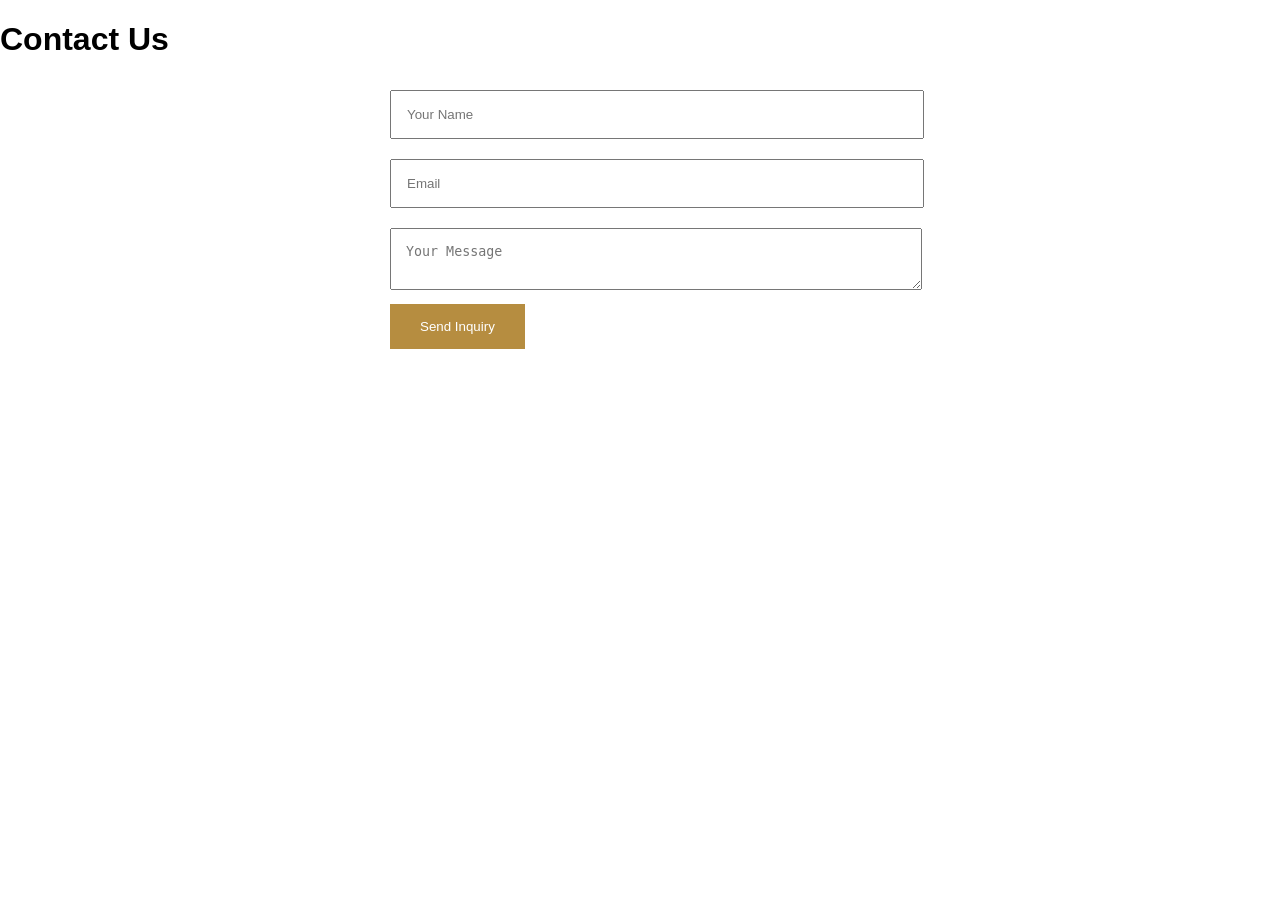
<file: contact.html>
<!DOCTYPE html>
<html>
<head>
    <title>Contact</title>
    <link rel="stylesheet" href="css/style.css">
</head>

<body>

<h1>Contact Us</h1>

<form>

    <input type="text" placeholder="Your Name">

    <input type="email" placeholder="Email">

    <textarea placeholder="Your Message"></textarea>

    <button type="submit">Send Inquiry</button>

</form>

</body>
</html>
</file>
<file: css/style.css>
body {
    margin: 0;
    font-family: Arial;
}

header {
    display: flex;
    justify-content: space-between;
    padding: 20px 50px;
    background: #222;
}

.logo {
    color: white;
    font-size: 30px;
}

nav a {
    color: white;
    text-decoration: none;
    margin-left: 20px;
}

.hero {
    height: 600px;
    background: url('../images/hero.jpg');
    background-size: cover;
    text-align: center;
    color: white;
    padding-top: 200px;
}

.hero h1 {
    font-size: 60px;
}

.btn {
    background: #b68d40;
    color: white;
    padding: 15px 30px;
    text-decoration: none;
}

.gallery {
    display: flex;
    gap: 20px;
    padding: 50px;
}

.card {
    width: 33%;
}

.card img {
    width: 100%;
}

form {
    width: 500px;
    margin: auto;
}

input,
textarea {
    width: 100%;
    padding: 15px;
    margin: 10px 0;
}

button {
    padding: 15px 30px;
    background: #b68d40;
    color: white;
    border: none;
}
</file>
